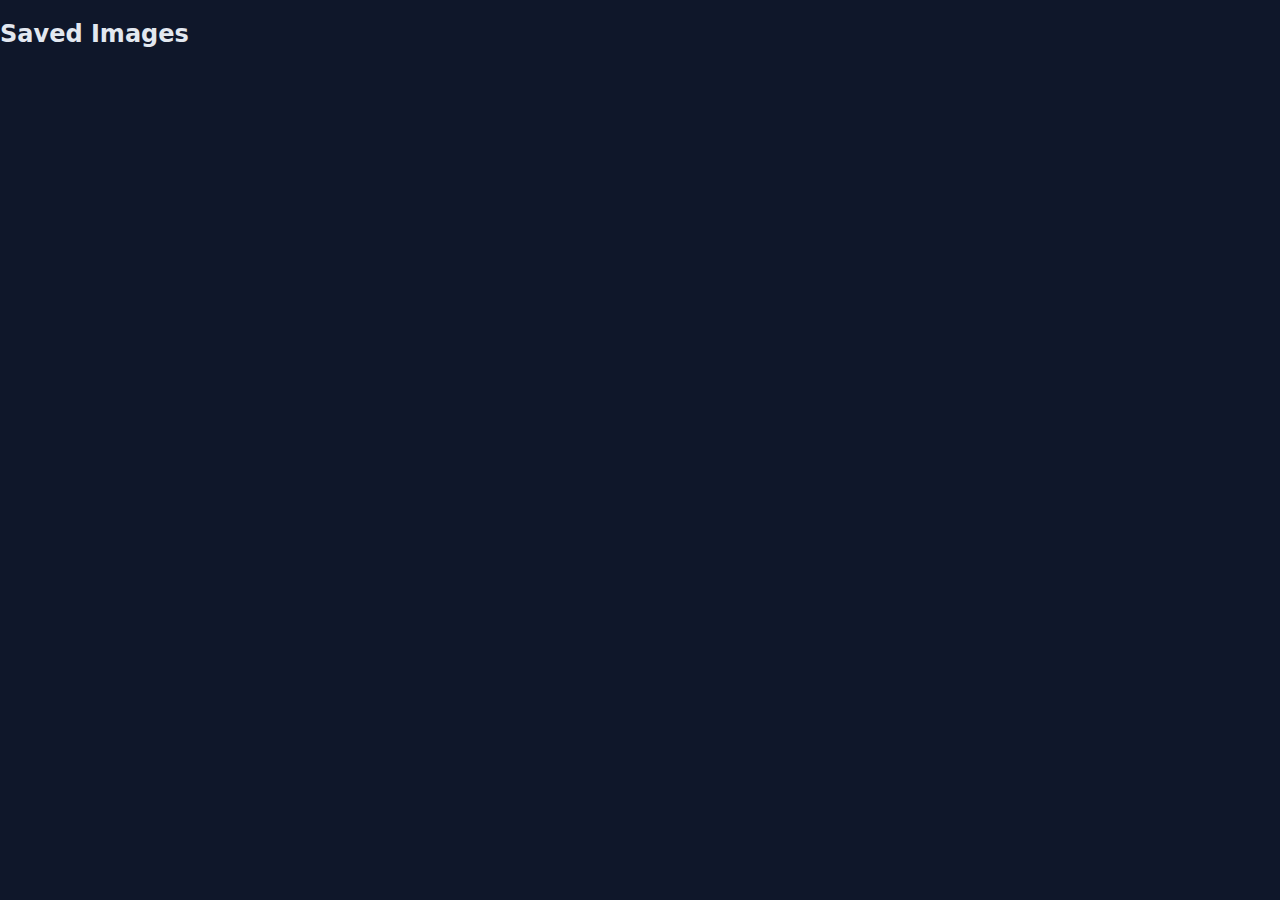
<file: templates/gallery.html>
<!doctype html>
<html>
<head>
  <meta charset="utf-8">
  <meta name="viewport" content="width=device-width,initial-scale=1">
  <title>Saved Images — Art Installation</title>
  <link rel="stylesheet" href="/static/css/style.css">
</head>
<body>
  <h2>Saved Images</h2>
  <div id="gallery" class="gallery-grid"></div>
  <script src="/static/js/gallery.js"></script>
</body>
</html>
</file>
<file: static/css/style.css>
* { box-sizing: border-box; }
body { margin: 0; font-family: ui-sans-serif, system-ui, -apple-system, Segoe UI, Roboto, Helvetica, Arial; background: #0f172a; color: #e2e8f0; }
a { color: inherit; text-decoration: none; }
.app-header { display: flex; justify-content: space-between; align-items: center; padding: 16px 24px; background: #0b1220; border-bottom: 1px solid #1f2937; position: sticky; top: 0; z-index: 10; }
.brand { font-weight: 800; letter-spacing: 0.5px; }
.nav a { margin-left: 16px; opacity: 0.9; }
.nav a:hover { opacity: 1; text-decoration: underline; }
.container { max-width: 1200px; margin: 24px auto; padding: 0 16px; }
.app-footer { text-align: center; padding: 24px; opacity: 0.6; }

.hero { text-align: center; padding: 64px 0; }
.hero h1 { margin: 0 0 8px; font-size: 40px; }
.actions { margin-top: 24px; display: flex; gap: 12px; justify-content: center; flex-wrap: wrap; }
.panel {
  display: flex;
  align-items: flex-start;
  gap: 20px; /* space between camera and canvas */
}

.sidebar { background: #111827; padding: 16px; border: 1px solid #1f2937; border-radius: 16px; }
.tool-section { margin-bottom: 16px; display: grid; gap: 8px; }
.help { margin: 0 0 12px 16px; opacity: 0.9; }
.small { opacity: 0.85; font-size: 14px; }
.status { margin-top: 8px; opacity: 0.8; font-size: 14px; }

canvas { background: #0b1220; border: 1px solid #1f2937; border-radius: 16px; width: 100%; height: auto; }
.hidden { display: none; }

.camera-wrap { position: relative; width: 640px; max-width: 100%; }
#video, #overlay { width: 100%; border-radius: 16px; border: 1px solid #1f2937; }
#overlay { position: absolute; left: 0; top: 0; }
#video {
  z-index: 0;
}
.palette { display: grid; grid-template-columns: repeat(6, 1fr); gap: 6px; }
.palette .swatch { width: 36px; height: 28px; border-radius: 8px; border: 1px solid #1f2937; cursor: pointer; }

.gallery { display: grid; grid-template-columns: repeat(auto-fill, minmax(240px, 1fr)); gap: 16px; }
.card { background: #111827; border: 1px solid #1f2937; border-radius: 16px; overflow: hidden; display: grid; }
.card img { width: 100%; height: 200px; object-fit: contain; background: #0b1220; }
.card-actions { display: grid; grid-template-columns: 1fr 1fr 1fr; gap: 8px; padding: 12px; }

.btn { padding: 10px 14px; border: 1px solid #1f2937; border-radius: 999px; background: #0f172a; color: #e2e8f0; cursor: pointer; }
.btn:hover { transform: translateY(-1px); }
.btn.primary { background: #1d4ed8; border-color: #1d4ed8; }
.btn.secondary { background: #334155; border-color: #334155; }
.btn.danger { background: #b91c1c; border-color: #b91c1c; }


.draw-wrap {
  display: flex;
  align-items: center;
  justify-content: center;
}

#drawCanvas {
  border: 2px solid #fff;
  border-radius: 8px;
  background: #0b1220;
}

.tagline {
  font-size: 1.2rem;
  margin-bottom: 2.5rem;
  color: #94a3b8;
  font-style: italic;
}

.mode-grid {
  display: grid;
  grid-template-columns: repeat(auto-fit, minmax(200px, 1fr));
  gap: 24px;
  justify-items: center;
  margin-top: 2rem;
}

.mode-card {
  background: #111827;
  padding: 20px;
  border-radius: 16px;
  border: 1px solid #1f2937;
  text-align: center;
  box-shadow: 0 4px 10px rgba(0,0,0,0.3);
  transition: transform 0.2s ease, box-shadow 0.2s ease;
}

.mode-card:hover {
  transform: translateY(-6px);
  box-shadow: 0 10px 20px rgba(0,0,0,0.5);
}

.quote {
  margin-top: 12px;
  font-size: 0.9rem;
  color: #9ca3af;
  font-style: italic;
}
</file>
